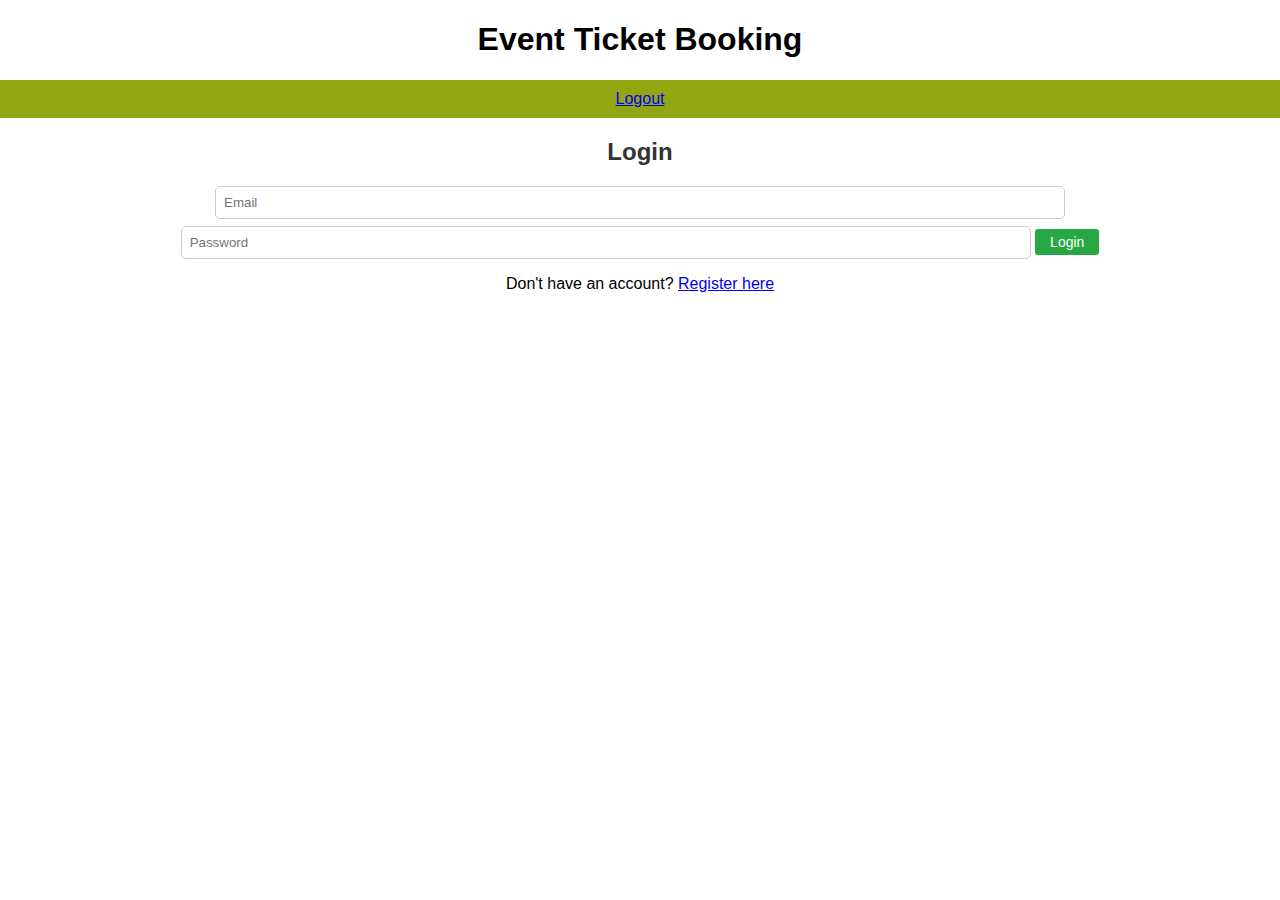
<file: index.html>
<!DOCTYPE html>
<html lang="en">
<head>
    <meta charset="UTF-8">
    <meta name="viewport" content="width=device-width, initial-scale=1.0">
    <title>Login - Event Ticket Booking</title>
    <link rel="stylesheet" href="styles.css">
</head>
<body>
    <header>
        <h1>Event Ticket Booking</h1>
        <nav>
            
            <a href="logout.html">Logout</a>
        </nav>
    </header>
    
    <main>
        <section id="login-section">
            <h2>Login</h2>
            <input type="text" id="login-email" placeholder="Email">
            <input type="password" id="login-password" placeholder="Password">
            <button onclick="loginUser()">Login</button>
            <p>Don't have an account? <a href="index.html">Register here</a></p>
        </section>
    </main>
    
    <script>
        function loginUser() {
            const email = document.getElementById("login-email").value;
            const password = document.getElementById("login-password").value;
            
            if (email && password) {
                // Simulating login success and redirecting
                alert("Login successful! Redirecting to dashboard...");
                window.location.href = "dashboard.html"; // Redirecting to a new page
            } else {
                alert("Please enter both email and password.");
            }
        }
    </script>
</body>
</html>
</file>
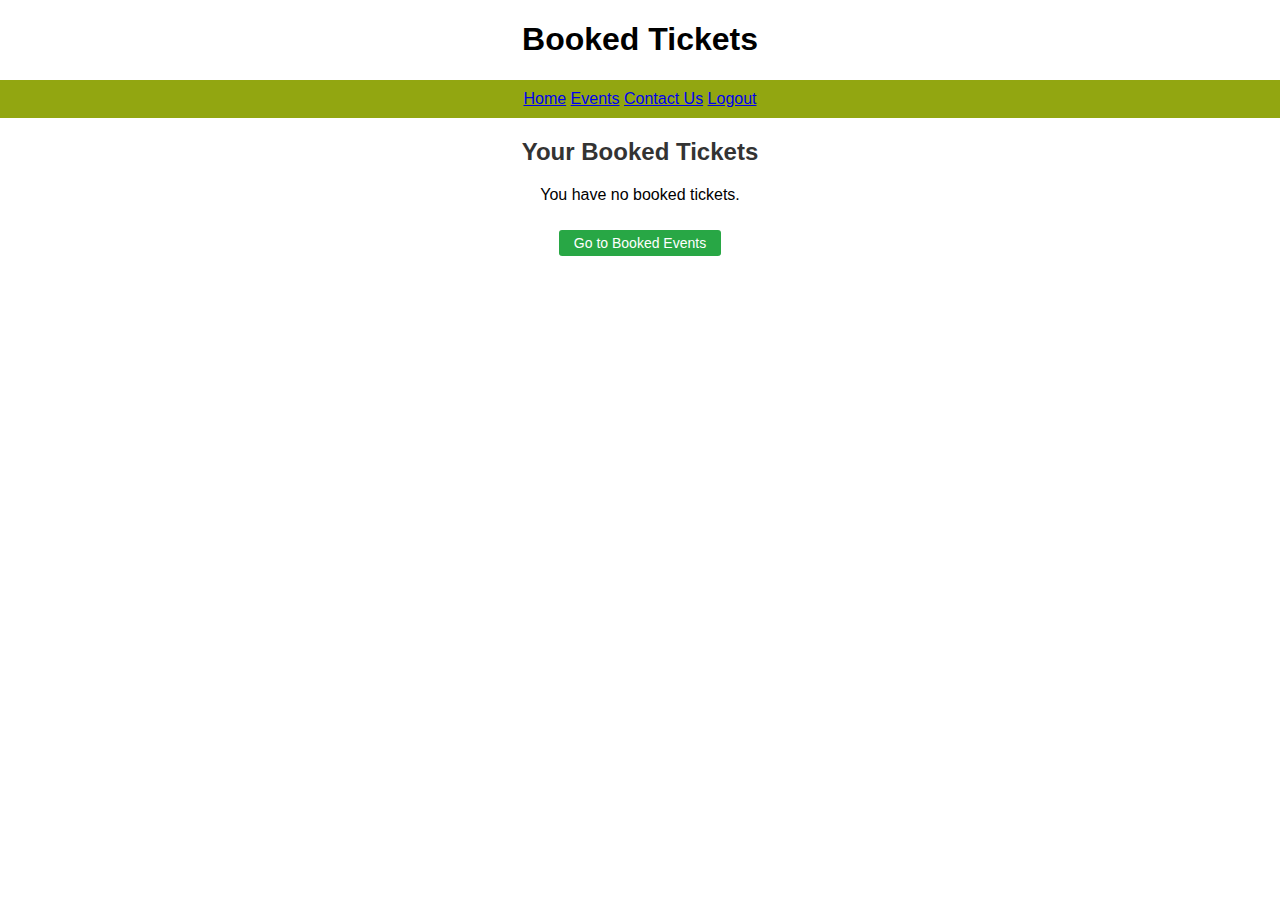
<file: booked.html>
<!-- booked.html -->
<!DOCTYPE html>
<html lang="en">
<head>
    <meta charset="UTF-8">
    <meta name="viewport" content="width=device-width, initial-scale=1.0">
    <title>Booked Tickets</title>
    <link rel="stylesheet" href="styles.css">
</head>
<body>
    <header>
        <h1>Booked Tickets</h1>
        <nav>
            <a href="dashboard.html">Home</a>
            <a href="events.html">Events</a>
            <a href="contact.html">Contact Us</a>
         
            <a href="logout.html">Logout</a>
        </nav>
    </header>
    
    <main>
        <section id="booked-tickets-section">
            <h2>Your Booked Tickets</h2>
            <ul id="booked-tickets-list"></ul>
            <p id="no-tickets-message" style="display: none;">You have no booked tickets.</p>
        </section>
        <button onclick="window.location.href='final.html'">Go to Booked Events</button>
    </main>
    
    <script>
        document.addEventListener("DOMContentLoaded", function () {
            let bookedTickets = JSON.parse(localStorage.getItem("bookedTickets")) || [];
            let bookedTicketsList = document.getElementById("booked-tickets-list");
            let noTicketsMessage = document.getElementById("no-tickets-message");

            if (bookedTickets.length === 0) {
                noTicketsMessage.style.display = "block";
            } else {
                noTicketsMessage.style.display = "none";
                bookedTickets.forEach(ticket => {
                    let li = document.createElement("li");
                    li.innerHTML = `<strong>${ticket.name}</strong> - ${ticket.date} (${ticket.location}) - <strong>Price:</strong> ${ticket.price}`;
                    bookedTicketsList.appendChild(li);
                });
            }
        });
    </script>
</body>
</html>
</file>
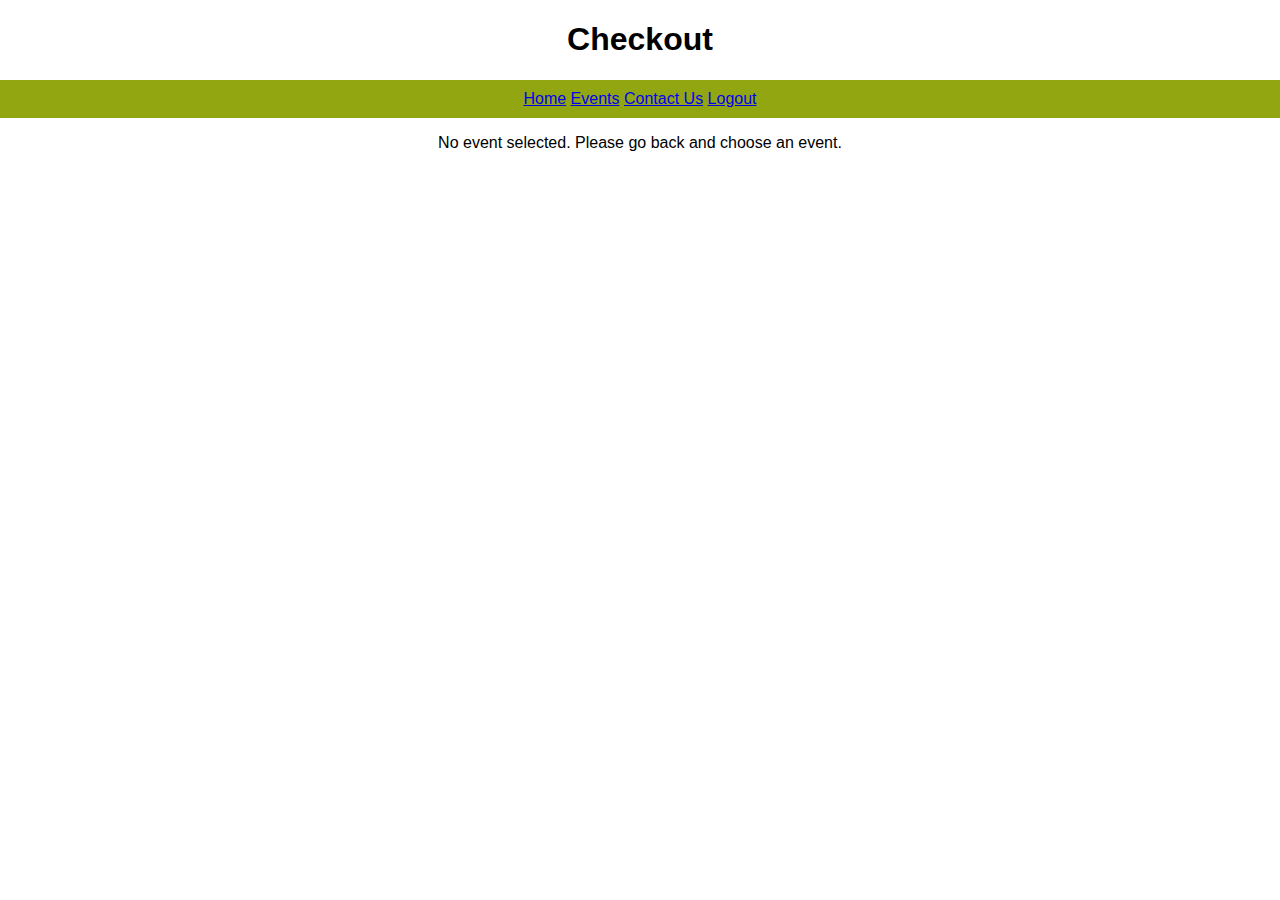
<file: checkout.html>
<!-- checkout.html -->
<!DOCTYPE html>
<html lang="en">
<head>
    <meta charset="UTF-8">
    <meta name="viewport" content="width=device-width, initial-scale=1.0">
    <title>Checkout</title>
    <link rel="stylesheet" href="styles.css">
</head>
<body>
    <header>
        <h1>Checkout</h1>
        <nav>
            <a href="dashboard.html">Home</a>
            <a href="events.html">Events</a>
            <a href="contact.html">Contact Us</a>
            <a href="logout.html">Logout</a>
        </nav>
    </header>
    
    <main>
        <section id="checkout-section">
            <h2>Choose Payment Method</h2>
            <p>Selected Event: <span id="selected-event-name"></span></p>
            <p>Price: <span id="selected-event-price"></span></p>
            <form id="checkoutForm">
                <label>
                    <input type="radio" name="paymentMethod" value="creditCard" required> Credit Card
                </label>
                
                <label>
                    <input type="radio" name="paymentMethod" value="debitcard" required> Debit Card
                </label>
                
                <button type="submit">Proceed to Payment</button>
            </form>
        </section>
    </main>
    
    <script>
        document.addEventListener("DOMContentLoaded", function () {
            const selectedEvent = JSON.parse(localStorage.getItem("selectedEvent")); // Retrieve event data
        
            if (selectedEvent) {
                document.getElementById("selected-event-name").textContent = selectedEvent.name;
                document.getElementById("selected-event-price").textContent = `$${selectedEvent.price}`; // Add $ sign for clarity
            } else {
                document.getElementById("checkout-section").innerHTML = "<p>No event selected. Please go back and choose an event.</p>";
            }
        
            // Handle form submission to proceed to payments page
            document.getElementById("checkoutForm").addEventListener("submit", function (event) {
                event.preventDefault();
                window.location.href = "payments.html";
            });
        });
    </script>
</body>
</html>

<!-- Update events.html bookTicket function to redirect to checkout.html -->
<script>
    function bookTicket(eventId) {
        localStorage.setItem('selectedEventId', eventId);
        window.location.href = "checkout.html"; // Redirect to checkout page
    }
</script>
</file>
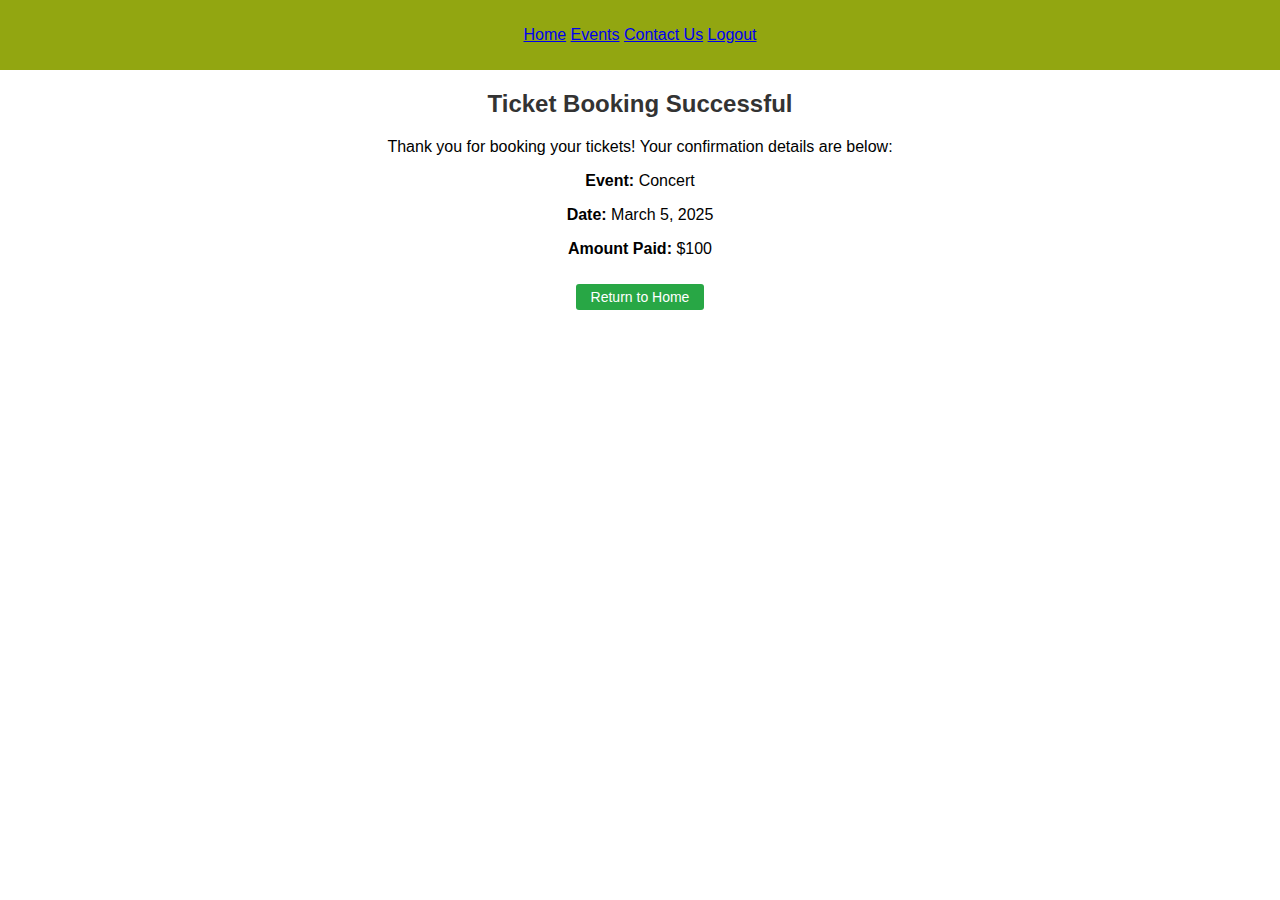
<file: confirmation.html>
<!DOCTYPE html>
<html lang="en">
<head>
    <meta charset="UTF-8">
    <meta name="viewport" content="width=device-width, initial-scale=1.0">
    <title>Booking Confirmation</title>
    <link rel="stylesheet" href="styles.css">
</head>
<body>
    <nav>
        <ul>
            <a href="dashboard.html">Home</a>
            <a href="events.html">Events</a>
            <a href="contact.html">Contact Us</a>
            <a href="logout.html">Logout</a>
            
        </ul>
    </nav>

    <section id="confirmation-page">
        <h2>Ticket Booking Successful</h2>
        <p>Thank you for booking your tickets! Your confirmation details are below:</p>
        <p><strong>Event:</strong> <span id="event-name">Concert</span></p>
        <p><strong>Date:</strong> <span id="event-date">March 5, 2025</span></p>
        <p><strong>Amount Paid:</strong> <span id="amount">$100</span></p>
        <button onclick="window.location.href='dashboard.html'">Return to Home</button>
    </section>
</body>
</html>
</file>
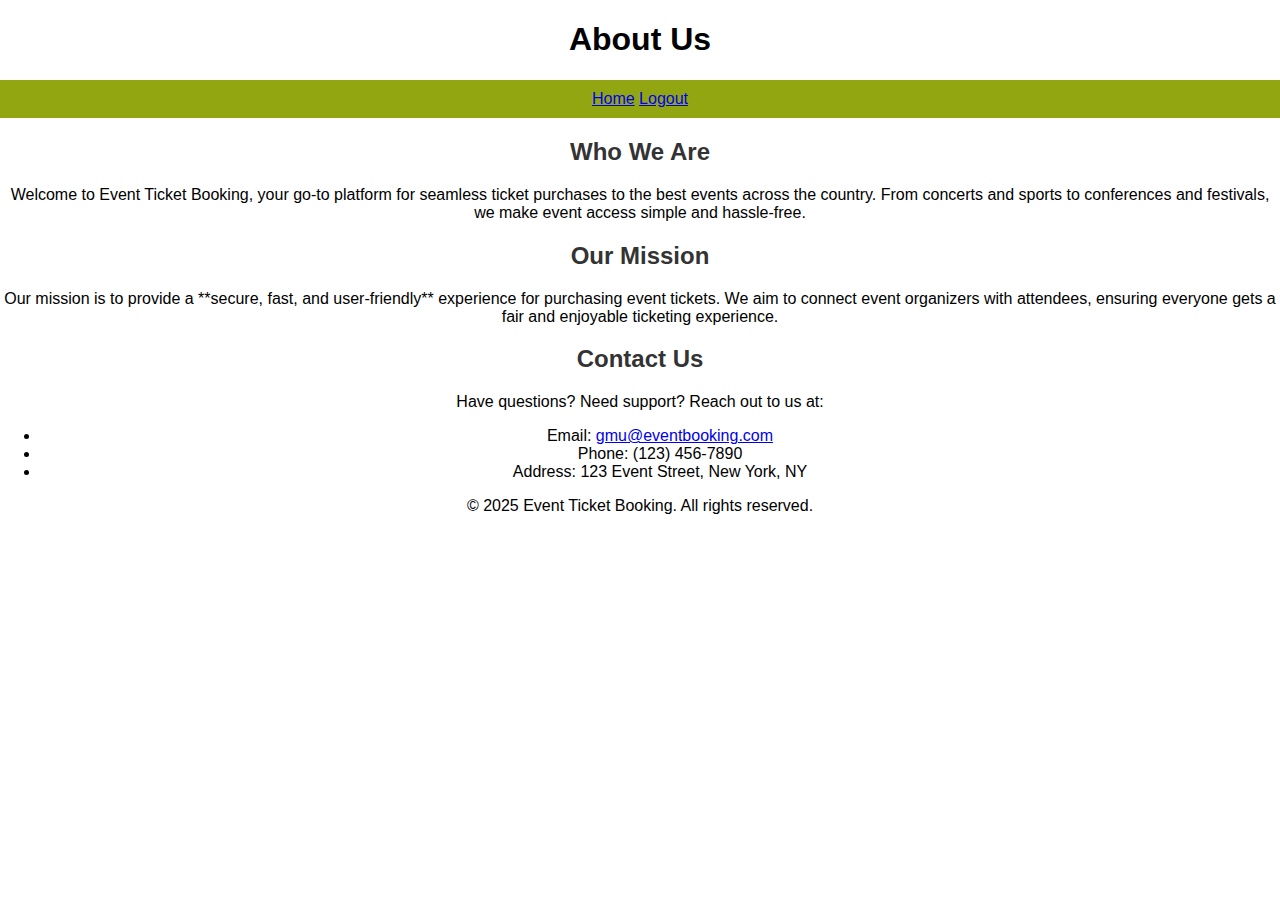
<file: contact.html>
<!DOCTYPE html>
<html lang="en">
<head>
    <meta charset="UTF-8">
    <meta name="viewport" content="width=device-width, initial-scale=1.0">
    <title>About Us - Event Ticket Booking</title>
    <link rel="stylesheet" href="styles.css">
</head>
<body>
    <header>
        <h1>About Us</h1>
        <nav>
            <a href="index.html">Home</a>
            
            <a href="logout.html">Logout</a>
        </nav>
    </header>
    
    <main>
        <section id="about">
            <h2>Who We Are</h2>
            <p>Welcome to Event Ticket Booking, your go-to platform for seamless ticket purchases to the best events across the country. From concerts and sports to conferences and festivals, we make event access simple and hassle-free.</p>
        </section>
        
        <section id="mission">
            <h2>Our Mission</h2>
            <p>Our mission is to provide a **secure, fast, and user-friendly** experience for purchasing event tickets. We aim to connect event organizers with attendees, ensuring everyone gets a fair and enjoyable ticketing experience.</p>
        </section>
        
        <section id="contact">
            <h2>Contact Us</h2>
            <p>Have questions? Need support? Reach out to us at:</p>
            <ul>
                <li>Email: <a href="mailto:gmu@eventbooking.com">gmu@eventbooking.com</a></li>
                <li>Phone: (123) 456-7890</li>
                <li>Address: 123 Event Street, New York, NY</li>
            </ul>
        </section>
    </main>
    
    <footer>
        <p>&copy; 2025 Event Ticket Booking. All rights reserved.</p>
    </footer>
</body>
</html>
</file>
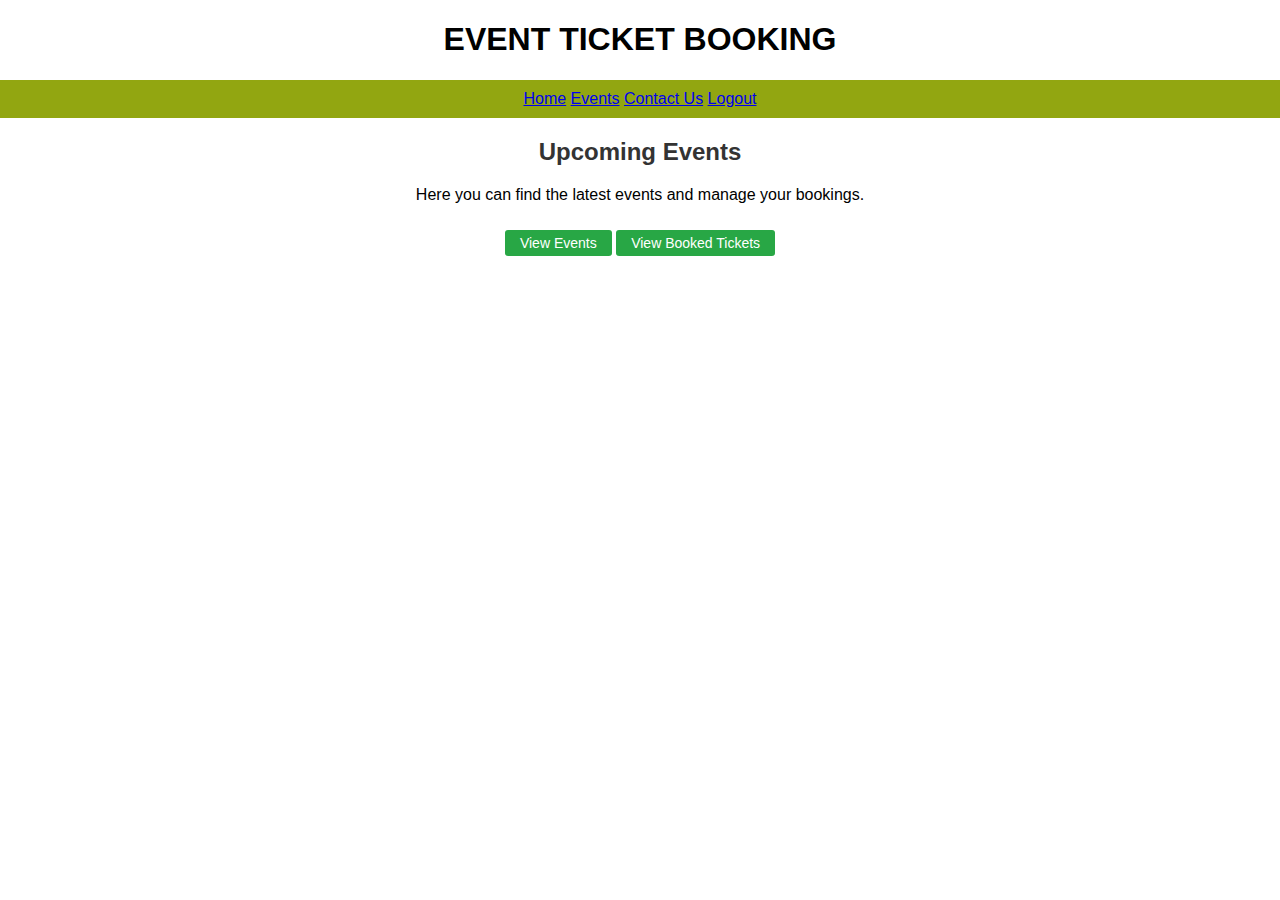
<file: dashboard.html>
<!-- dashboard.html -->
<!DOCTYPE html>
<html lang="en">
<head>
    <meta charset="UTF-8">
    <meta name="viewport" content="width=device-width, initial-scale=1.0">
    <title>Dashboard - Event Ticket Booking</title>
    <link rel="stylesheet" href="styles.css">
</head>
<body>
    <header>
        <h1>EVENT TICKET BOOKING</h1>
        <nav>
            <a href="dashboard.html">Home</a>
            <a href="events.html">Events</a>
            <a href="contact.html">Contact Us</a>
            
            <a href="logout.html">Logout</a>
        </nav>
    </header>
    
    <main>
        <section>
            <h2>Upcoming Events</h2>
            <p>Here you can find the latest events and manage your bookings.</p>
            <button onclick="viewEvents()">View Events</button>
            <button onclick="window.location.href='booked.html'">View Booked Tickets</button>
        </section>
    </main>
    
    <script>
        function viewEvents() {
            window.location.href = "events.html";
        }

        // Ensure booked tickets reflect in view tickets
        document.addEventListener("DOMContentLoaded", function () {
            let bookedTickets = JSON.parse(localStorage.getItem("bookedTickets")) || [];
            let events = JSON.parse(localStorage.getItem("events")) || [];
            
            bookedTickets.forEach(booked => {
                let event = events.find(e => e.id === booked.id);
                if (event) {
                    event.tickets -= 1; // Reduce available tickets
                }
            });
            
            localStorage.setItem("events", JSON.stringify(events));
        });
    </script>
</body>
</html>
</file>
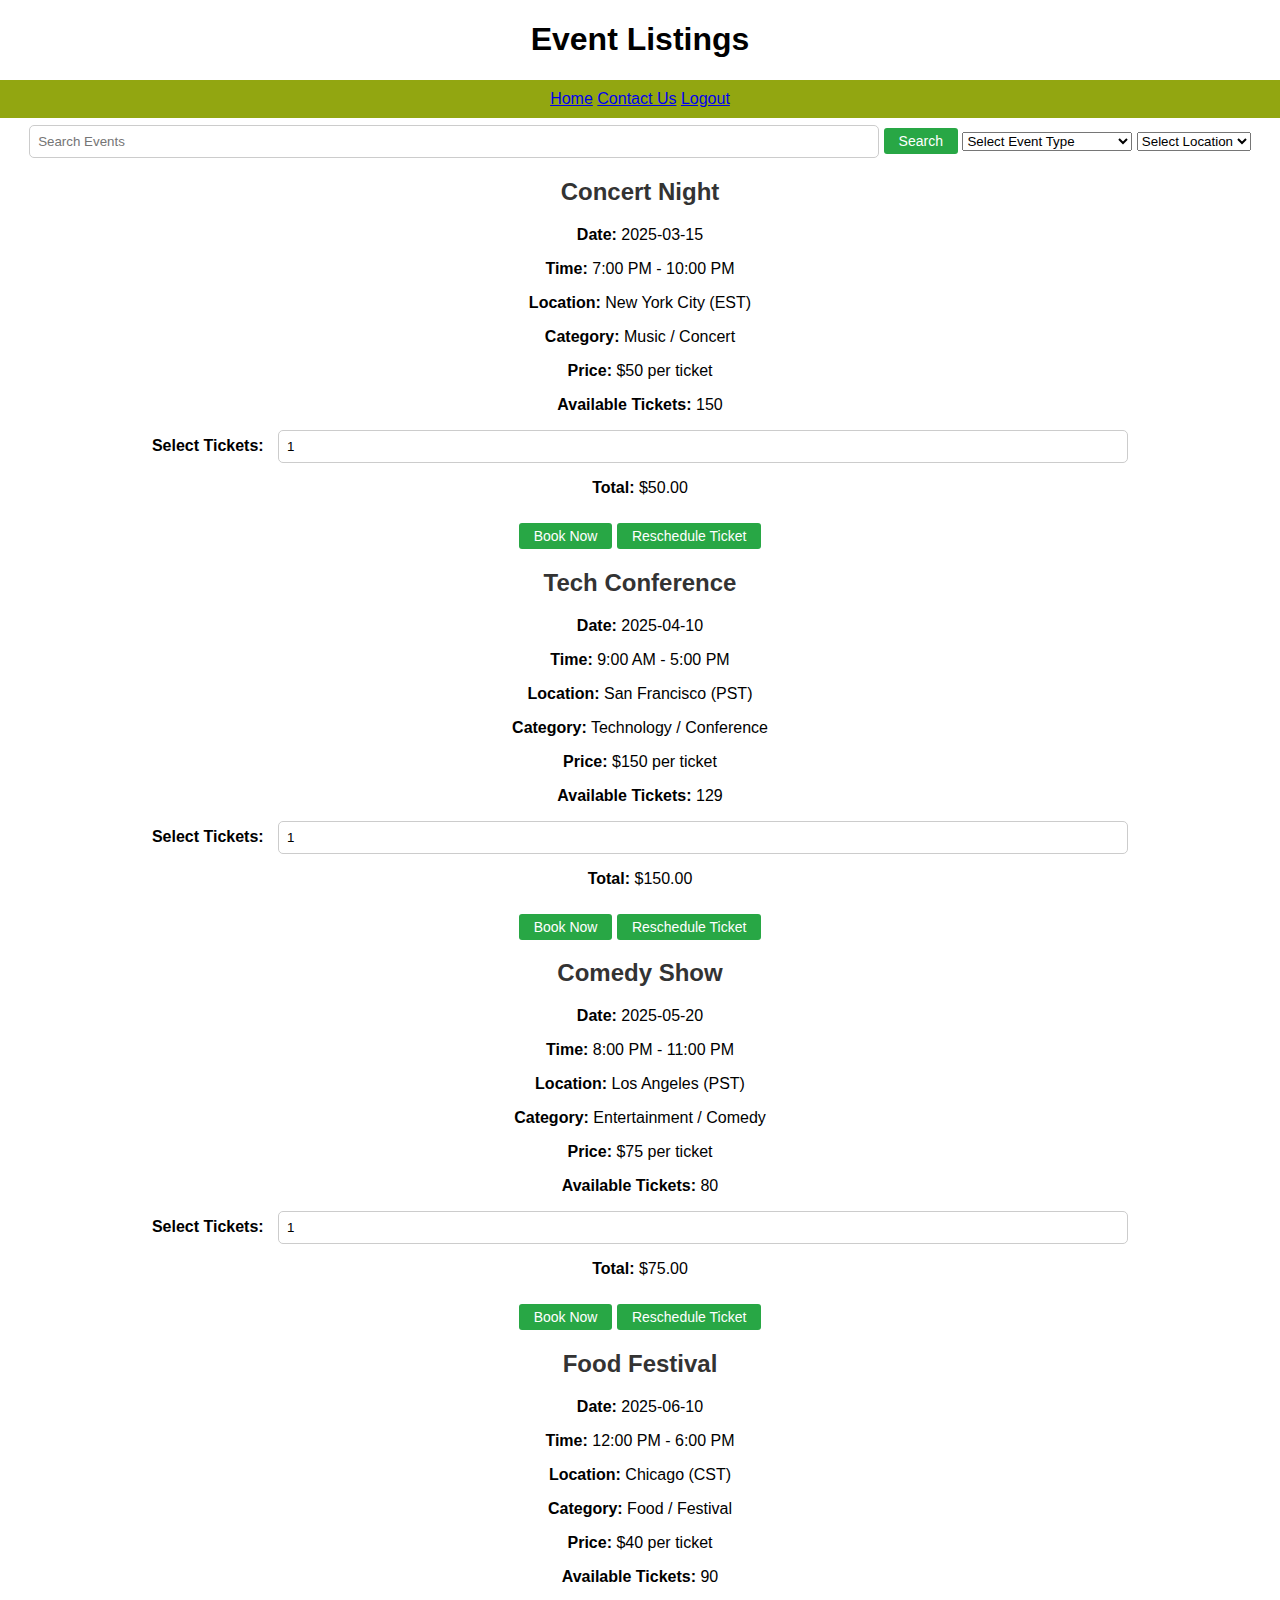
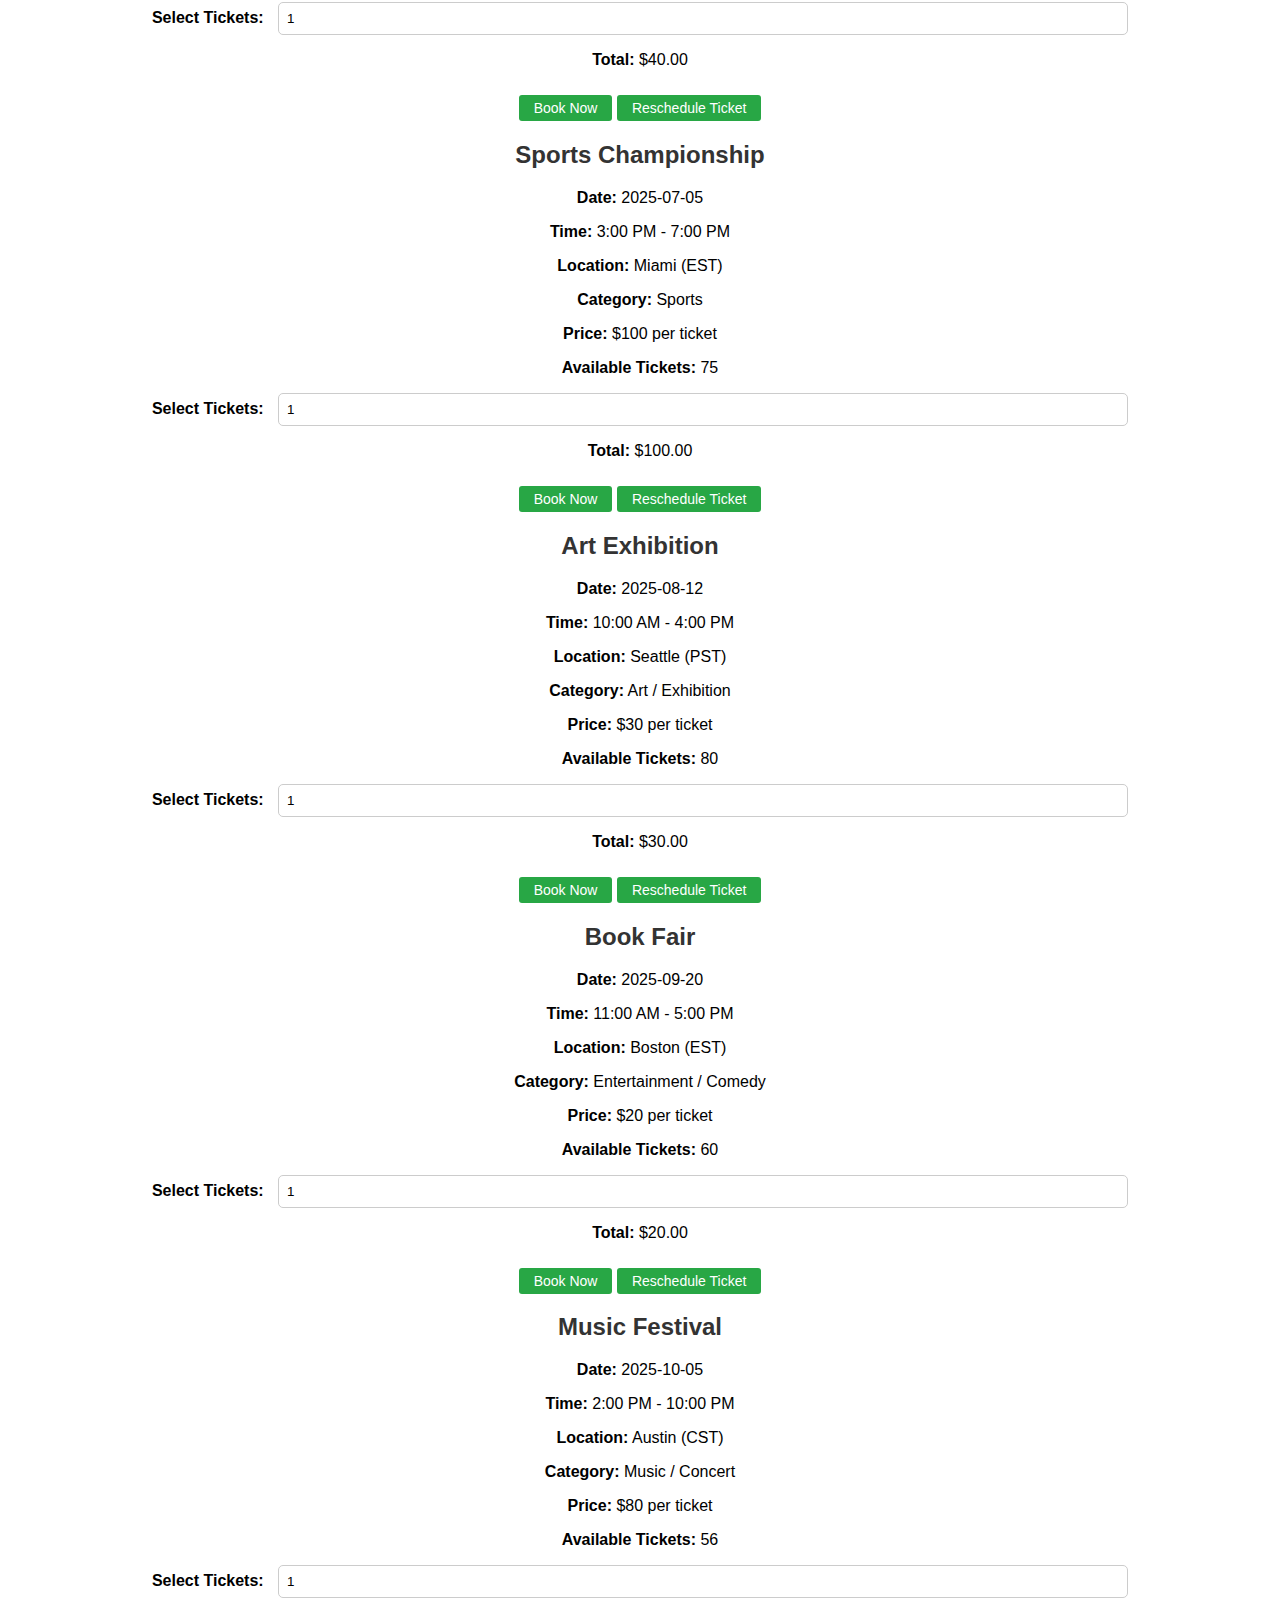
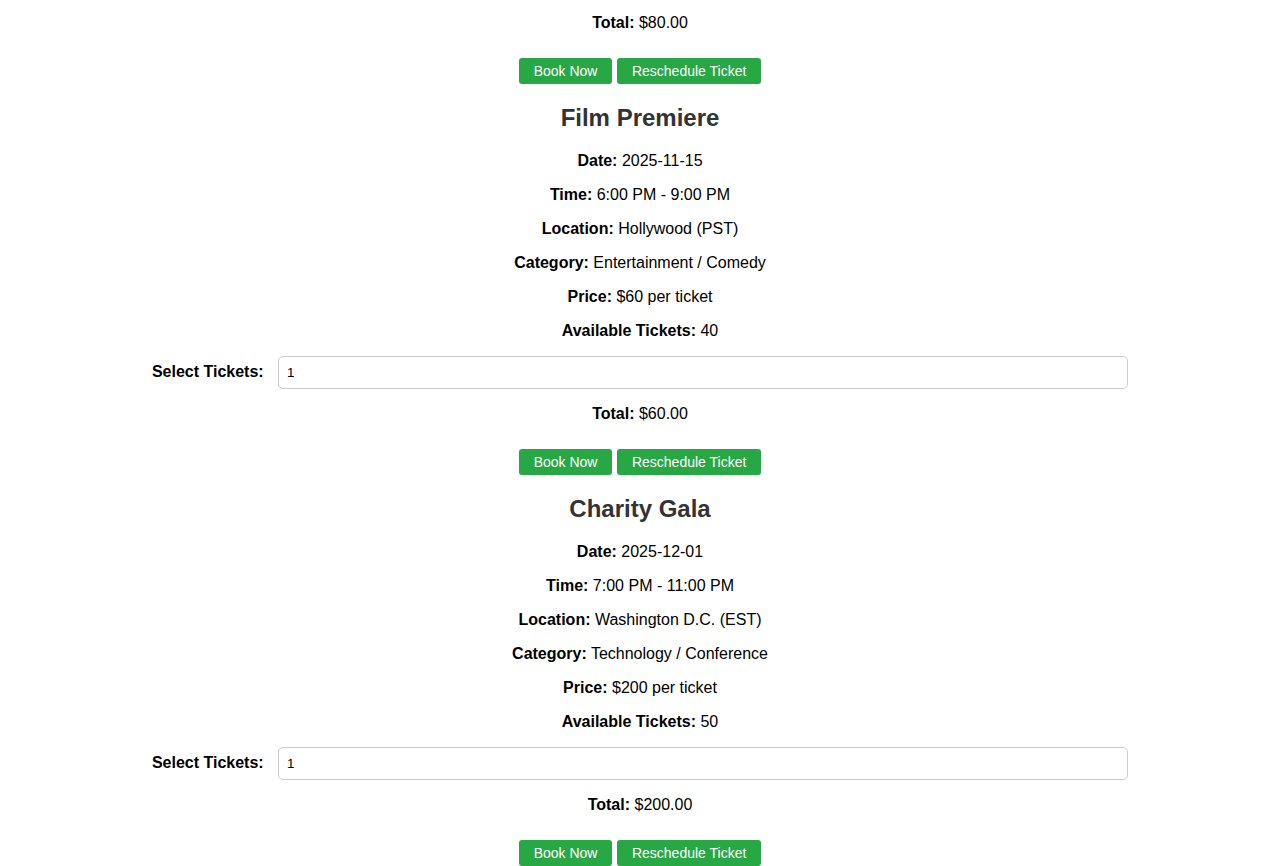
<file: events.html>
<!DOCTYPE html>
<html lang="en">
<head>
    <meta charset="UTF-8">
    <meta name="viewport" content="width=device-width, initial-scale=1.0">
    <title>Events - Event Ticket Booking</title>
    <link rel="stylesheet" href="styles.css">
</head>
<body>
    <header>
        <h1>Event Listings</h1>
        <nav>
            <a href="dashboard.html">Home</a>
            <a href="contact.html">Contact Us</a>
            <a href="logout.html">Logout</a>
        </nav>
    </header>
    
    <main>
        <div>
            <input type="text" id="searchBar" placeholder="Search Events">
            <button onclick="searchEvents()">Search</button>

            <select id="eventTypeFilter" onchange="filterEvents()">
                <option value="">Select Event Type</option>
                <option value="Music / Concert">Music / Concert</option>
                <option value="Technology / Conference">Technology / Conference</option>
                <option value="Entertainment / Comedy">Entertainment / Comedy</option>
                <option value="Food / Festival">Food / Festival</option>
                <option value="Sports">Sports</option>
                <option value="Art / Exhibition">Art / Exhibition</option>
            </select>

            <select id="locationFilter" onchange="filterEvents()">
                <option value="">Select Location</option>
                <option value="New York City">New York City</option>
                <option value="San Francisco">San Francisco</option>
                <option value="Los Angeles">Los Angeles</option>
                <option value="Chicago">Chicago</option>
                <option value="Miami">Miami</option>
                <option value="Seattle">Seattle</option>
                <option value="Boston">Boston</option>
                <option value="Austin">Austin</option>
                <option value="Hollywood">Hollywood</option>
                <option value="Las Vegas">Las Vegas</option>
            </select>
        </div>

        <section id="event-list">
            <!-- Events will be populated dynamically -->
        </section>
    </main>

    <script>
        const events = [
            { id: 1, name: "Concert Night", date: "2025-03-15", time: "7:00 PM - 10:00 PM", location: "New York City (EST)", category: "Music / Concert", price: 50,tickets: 150, rescheduleDates: ["2025-03-20", "2025-03-25"] },
            { id: 2, name: "Tech Conference", date: "2025-04-10", time: "9:00 AM - 5:00 PM", location: "San Francisco (PST)", category: "Technology / Conference", price: 150,tickets: 129, rescheduleDates: ["2025-04-15", "2025-04-20"] },
            { id: 3, name: "Comedy Show", date: "2025-05-20", time: "8:00 PM - 11:00 PM", location: "Los Angeles (PST)", category: "Entertainment / Comedy",  price: 75,tickets: 80, rescheduleDates: ["2025-05-25", "2025-05-30"] },
            { id: 4, name: "Food Festival", date: "2025-06-10", time: "12:00 PM - 6:00 PM", location: "Chicago (CST)", category: "Food / Festival",  price: 40,tickets: 90, rescheduleDates: ["2025-06-15", "2025-06-20"] },
            { id: 5, name: "Sports Championship", date: "2025-07-05", time: "3:00 PM - 7:00 PM", location: "Miami (EST)", category: "Sports", price: 100,tickets: 75, rescheduleDates: ["2025-07-10", "2025-07-15"] },
            { id: 6, name: "Art Exhibition", date: "2025-08-12", time: "10:00 AM - 4:00 PM", location: "Seattle (PST)", category: "Art / Exhibition",  price: 30,tickets: 80, rescheduleDates: ["2025-08-18", "2025-08-25"] },
            { id: 7, name: "Book Fair", date: "2025-09-20", time: "11:00 AM - 5:00 PM", location: "Boston (EST)", category: "Entertainment / Comedy",  price: 20,tickets: 60, rescheduleDates: ["2025-09-25", "2025-09-30"] },
            { id: 8, name: "Music Festival", date: "2025-10-05", time: "2:00 PM - 10:00 PM", location: "Austin (CST)", category: "Music / Concert", price: 80,tickets: 56, rescheduleDates: ["2025-10-10", "2025-10-15"] },
            { id: 9, name: "Film Premiere", date: "2025-11-15", time: "6:00 PM - 9:00 PM", location: "Hollywood (PST)", category: "Entertainment / Comedy",price: 60,tickets: 40, rescheduleDates: ["2025-11-20", "2025-11-25"] },
            { id: 10, name: "Charity Gala", date: "2025-12-01", time: "7:00 PM - 11:00 PM", location: "Washington D.C. (EST)", category: "Technology / Conference", price: 200,tickets: 50, rescheduleDates: ["2025-12-05", "2025-12-10"] }
        ];

        function renderEvents(eventList = events) {
            const eventContainer = document.getElementById('event-list');
            eventContainer.innerHTML = '';
        
            eventList.forEach(event => {
                const eventItem = document.createElement('div');
                eventItem.innerHTML = `
                    <h2>${event.name}</h2>
                    <p><strong>Date:</strong> ${event.date}</p>
                    <p><strong>Time:</strong> ${event.time}</p>
                    <p><strong>Location:</strong> ${event.location}</p>
                    <p><strong>Category:</strong> ${event.category}</p>
                    <p><strong>Price:</strong> $${event.price} per ticket</p>
                    <p><strong>Available Tickets:</strong> <span id="tickets-${event.id}">${event.tickets}</span></p>
        
                    <label for="quantity-${event.id}"><strong>Select Tickets:</strong></label>
                    <input type="number" id="quantity-${event.id}" min="1" max="${event.tickets}" value="1">
                    
                    <p><strong>Total:</strong> $<span id="total-${event.id}">${event.price.toFixed(2)}</span></p>
        
                    <button onclick="bookTicket(${event.id})">Book Now</button>
                    <button onclick="toggleReschedule(${event.id})">Reschedule Ticket</button>
        
                    <div id="reschedule-options-${event.id}" style="display: none;">
                        <label for="reschedule-${event.id}"><strong>Select a new date:</strong></label>
                        <select id="reschedule-${event.id}">
                            ${event.rescheduleDates.map(date => `<option value="${date}">${date}</option>`).join("")}
                        </select>
                        <button onclick="confirmReschedule(${event.id})">Confirm</button>
                    </div>
                `;
                eventContainer.appendChild(eventItem);
        
                // Update total price dynamically
                document.getElementById(`quantity-${event.id}`).addEventListener('input', function () {
                    let quantity = parseInt(this.value, 10);
                    if (isNaN(quantity) || quantity < 1) quantity = 1;
                    let price = parseFloat(event.price);
                    document.getElementById(`total-${event.id}`).textContent = `$${(price * quantity).toFixed(2)}`;
                });
            });
        }
        
        

        function bookTicket(eventId) {
            let selectedEvent = events.find(event => event.id == eventId);
        
            if (!selectedEvent) {
                alert("Event not found.");
                return;
            }
        
            // Store full event details in localStorage
            localStorage.setItem("selectedEvent", JSON.stringify(selectedEvent));
        
            // Redirect to checkout page
            window.location.href = "checkout.html";
        }
        
        
        

        function toggleReschedule(eventId) {
            let rescheduleDiv = document.getElementById(`reschedule-options-${eventId}`);
            rescheduleDiv.style.display = (rescheduleDiv.style.display === "block") ? "none" : "block";
        }

        function confirmReschedule(eventId) {
            let newDate = document.getElementById(`reschedule-${eventId}`).value;
            alert(`Your ticket for Event ID ${eventId} has been rescheduled to ${newDate}.`);
        }

        function searchEvents() {
            let query = document.getElementById("searchBar").value.toLowerCase();
            let filteredEvents = events.filter(event => event.name.toLowerCase().includes(query));
            renderEvents(filteredEvents);
        }

        function filterEvents() {
            let selectedType = document.getElementById("eventTypeFilter").value;
            let selectedLocation = document.getElementById("locationFilter").value;

            let filteredEvents = events.filter(event => {
                let matchesType = selectedType ? event.category === selectedType : true;
                let matchesLocation = selectedLocation ? event.location.includes(selectedLocation) : true;
                return matchesType && matchesLocation;
            });

            renderEvents(filteredEvents);
        }

        window.onload = function () {
            renderEvents();
        };
    </script>
</body>
</html>
</file>
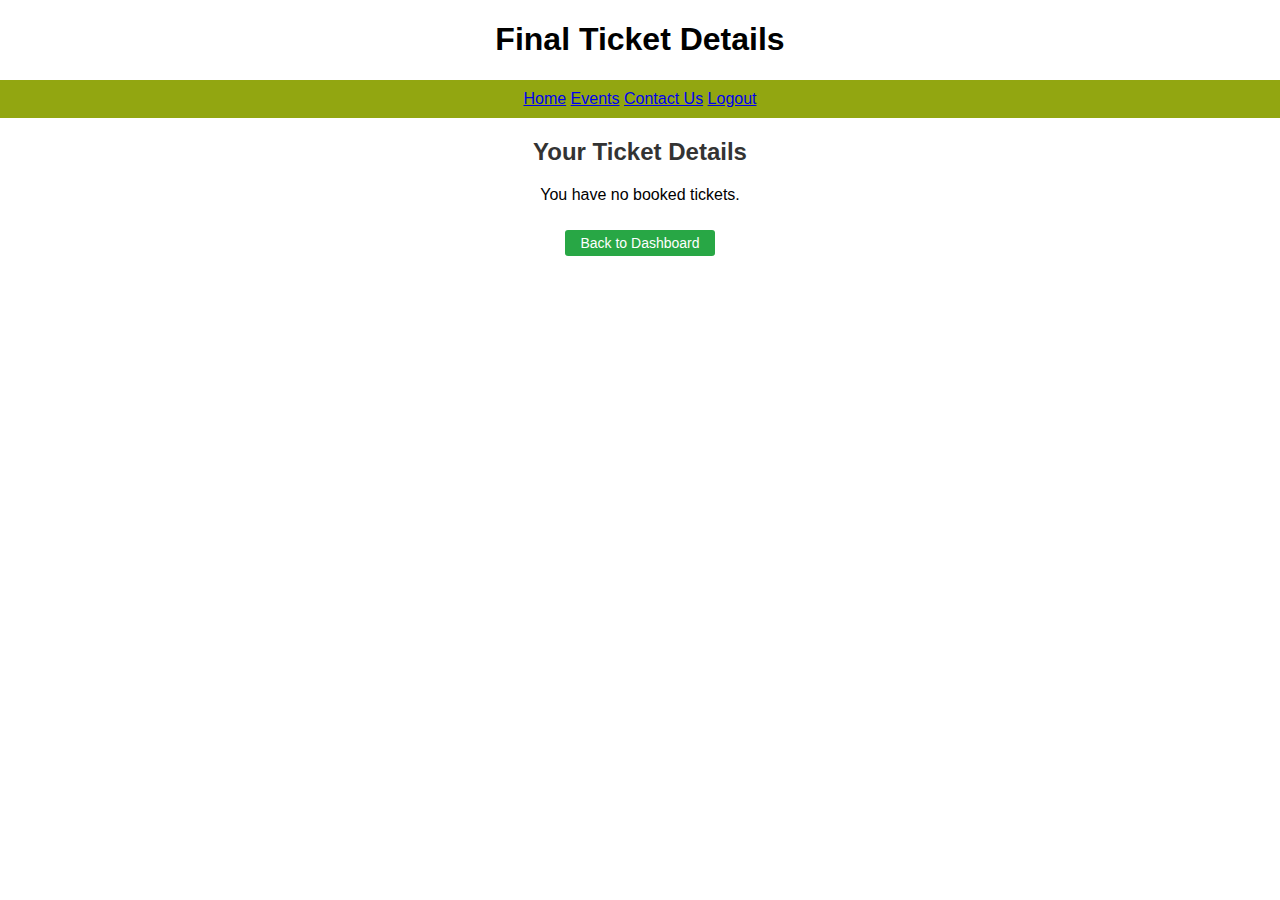
<file: final.html>
<!-- final.html -->
<!DOCTYPE html>
<html lang="en">
<head>
    <meta charset="UTF-8">
    <meta name="viewport" content="width=device-width, initial-scale=1.0">
    <title>Final Ticket Details</title>
    <link rel="stylesheet" href="styles.css">
</head>
<body>
    <header>
        <h1>Final Ticket Details</h1>
        <nav>
            <a href="dashboard.html">Home</a>
            <a href="events.html">Events</a>
            <a href="contact.html">Contact Us</a>
            <a href="logout.html">Logout</a>
        </nav>
    </header>
    
    <main>
        <section id="final-ticket-section">
            <h2>Your Ticket Details</h2>
            <ul id="final-ticket-list"></ul>
            <p id="no-tickets-message" style="display: none;">You have no booked tickets.</p>
        </section>
        <button onclick="window.location.href='dashboard.html'">Back to Dashboard</button>
    </main>
    
    <script>
        document.addEventListener("DOMContentLoaded", function () {
            let bookedTickets = JSON.parse(localStorage.getItem("bookedTickets")) || [];
            let finalTicketList = document.getElementById("final-ticket-list");
            let noTicketsMessage = document.getElementById("no-tickets-message");
        
            finalTicketList.innerHTML = ""; // Clear previous content
        
            if (bookedTickets.length === 0) {
                noTicketsMessage.style.display = "block";
            } else {
                noTicketsMessage.style.display = "none";
                bookedTickets.forEach(ticket => {
                    let li = document.createElement("li");
                    li.innerHTML = `
                        <strong>Event:</strong> ${ticket.name} <br> 
                        <strong>Date:</strong> ${ticket.date} <br> 
                        <strong>Location:</strong> ${ticket.location} <br> 
                        <strong>Price:</strong> ${ticket.price}
                    `;
                    finalTicketList.appendChild(li);
                });
            }
        });
        
    </script>
</body>
</html>
</file>
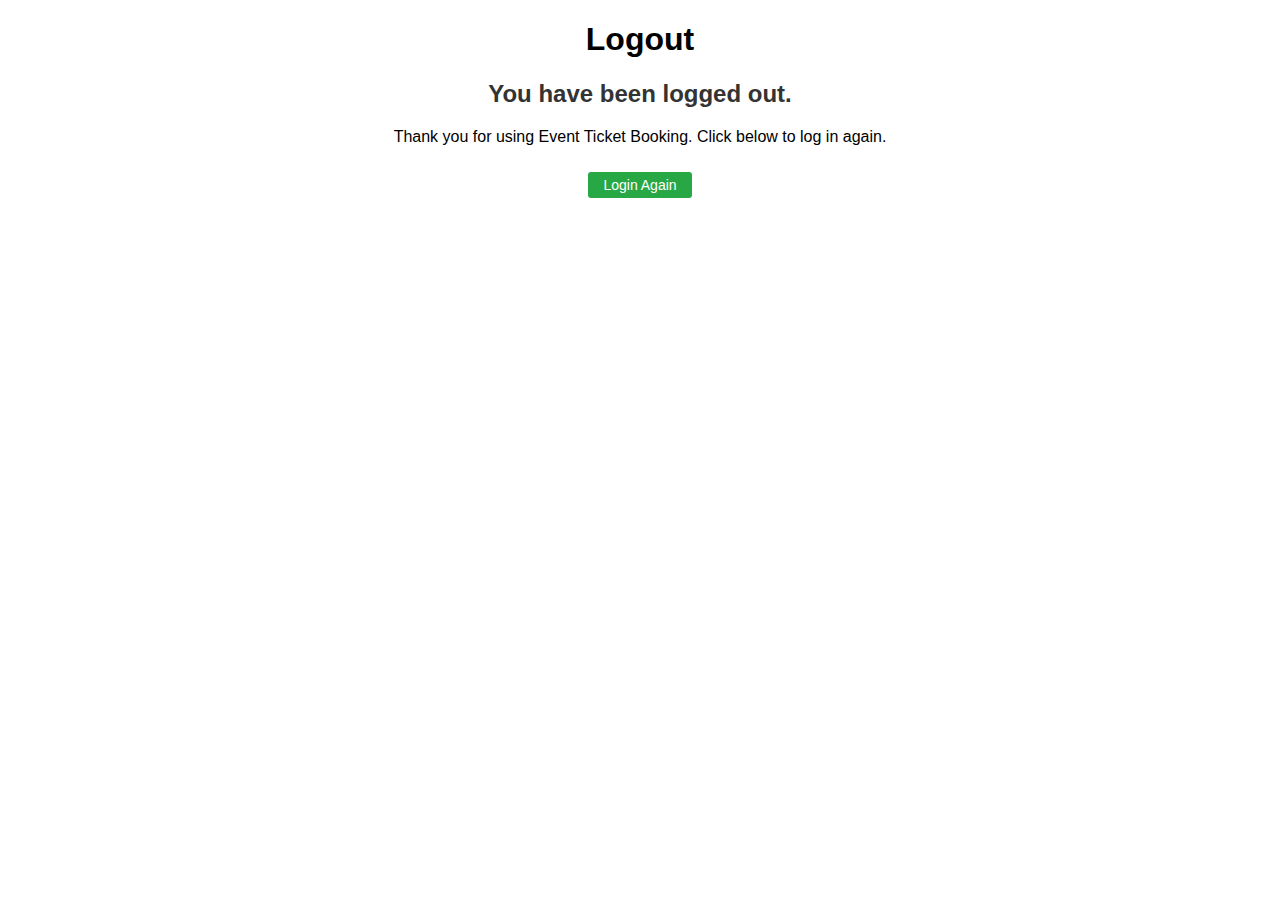
<file: logout.html>
<!DOCTYPE html>
<html lang="en">
<head>
    <meta charset="UTF-8">
    <meta name="viewport" content="width=device-width, initial-scale=1.0">
    <title>Logout - Event Ticket Booking</title>
    <link rel="stylesheet" href="styles.css">
</head>
<body>
    <header>
        <h1>Logout</h1>
    </header>
    
    <main>
        <section id="logout-section">
            <h2>You have been logged out.</h2>
            <p>Thank you for using Event Ticket Booking. Click below to log in again.</p>
            <a href="index.html"><button>Login Again</button></a>
        </section>
    </main>
    
    <script>
        // Simulating logout action
        document.addEventListener("DOMContentLoaded", () => {
            alert("You have been logged out successfully!");
            // Clearing session storage or user data if needed
            sessionStorage.clear();
            localStorage.removeItem("userLoggedIn");
        });
    </script>
</body>
</html>
</file>
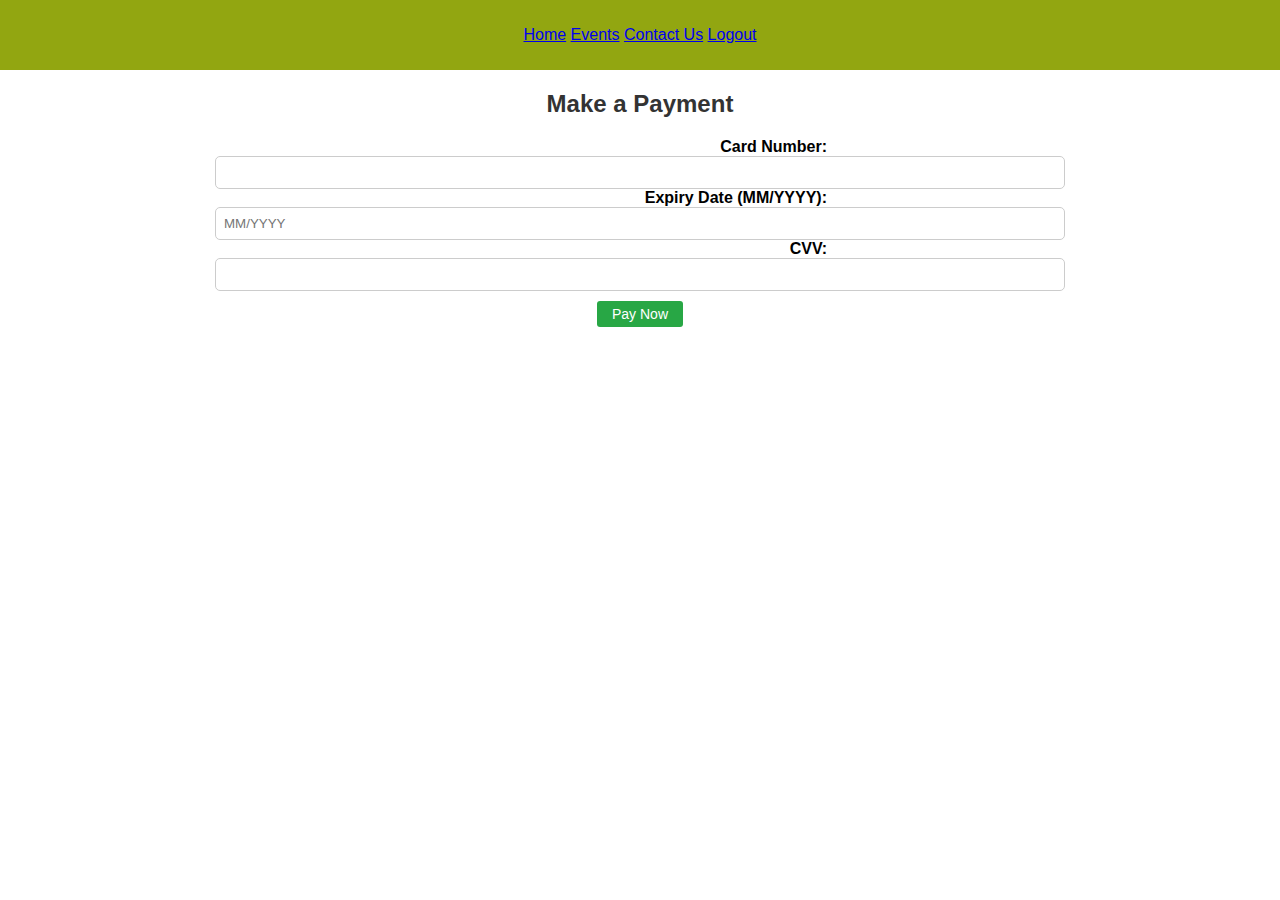
<file: payments.html>
<!DOCTYPE html>
<html lang="en">
<head>
    <meta charset="UTF-8">
    <meta name="viewport" content="width=device-width, initial-scale=1.0">
    <title>Payment Page</title>
    <link rel="stylesheet" href="styles.css">
</head>
<body>
    <nav>
        <ul>
            <a href="index.html">Home</a>
            <a href="events.html">Events</a>
            <a href="contact.html">Contact Us</a>
            <a href="logout.html">Logout</a>
           
        </ul>
    </nav>
    
    <section id="payment-page">
        <h2>Make a Payment</h2>
        <form id="payment-form">
            <label for="card-number">Card Number:</label>
            <input type="text" id="card-number" maxlength="16" required>
            <small id="card-error" class="error-message"></small>
            
            <label for="expiry">Expiry Date (MM/YYYY):</label>
            <input type="text" id="expiry" placeholder="MM/YYYY" required>
            <small id="expiry-error" class="error-message"></small>
            
            <label for="cvv">CVV:</label>
            <input type="text" id="cvv" maxlength="3" required>
            <small id="cvv-error" class="error-message"></small>
            
            <button type="submit">Pay Now</button>
        </form>
    </section>
    
    <script>
        function validateInput(input, pattern, errorElement, errorMessage) {
            input.addEventListener("input", function () {
                if (!pattern.test(input.value)) {
                    errorElement.textContent = errorMessage;
                } else {
                    errorElement.textContent = "";
                }
            });
        }
        
        document.addEventListener("DOMContentLoaded", function() {
            let cardNumber = document.getElementById('card-number');
            let expiryDate = document.getElementById('expiry');
            let cvv = document.getElementById('cvv');
            
            validateInput(cardNumber, /^\d{16}$/, document.getElementById('card-error'), "Invalid card number. Must be exactly 16 digits.");
            validateInput(cvv, /^\d{3}$/, document.getElementById('cvv-error'), "Invalid CVV. Must be exactly 3 digits.");
            
            expiryDate.addEventListener("input", function() {
                let expiryPattern = /^(0[1-9]|1[0-2])\/(\d{4})$/;
                let errorElement = document.getElementById('expiry-error');
                
                if (!expiryPattern.test(expiryDate.value)) {
                    errorElement.textContent = "Invalid expiry date. Use MM/YYYY format.";
                } else {
                    let today = new Date();
                    let currentYear = today.getFullYear();
                    let currentMonth = today.getMonth() + 1;
                    
                    let [month, year] = expiryDate.value.split('/').map(num => parseInt(num, 10));
                    
                    if (month < 1 || month > 12) {
                        errorElement.textContent = "Invalid month. Must be between 01 and 12.";
                    } else if (year < 2024) {
                        errorElement.textContent = "Card expiry year must be 2024 or later.";
                    } else if (year === currentYear && month < currentMonth) {
                        errorElement.textContent = "Card expired. Enter a future date.";
                    } else {
                        errorElement.textContent = "";
                    }
                }
            });
        });
        
        document.getElementById('payment-form').addEventListener('submit', function(event) {
            event.preventDefault();
            
            let cardNumber = document.getElementById('card-number').value.trim();
            let expiryDate = document.getElementById('expiry').value.trim();
            let cvv = document.getElementById('cvv').value.trim();
            let isValid = true;
            
            if (document.getElementById('card-error').textContent ||
                document.getElementById('expiry-error').textContent ||
                document.getElementById('cvv-error').textContent) {
                isValid = false;
            }
            
            if (isValid) {
                window.location.href = 'confirmation.html';
            }
        });
    </script>
</body>
</html>
</file>
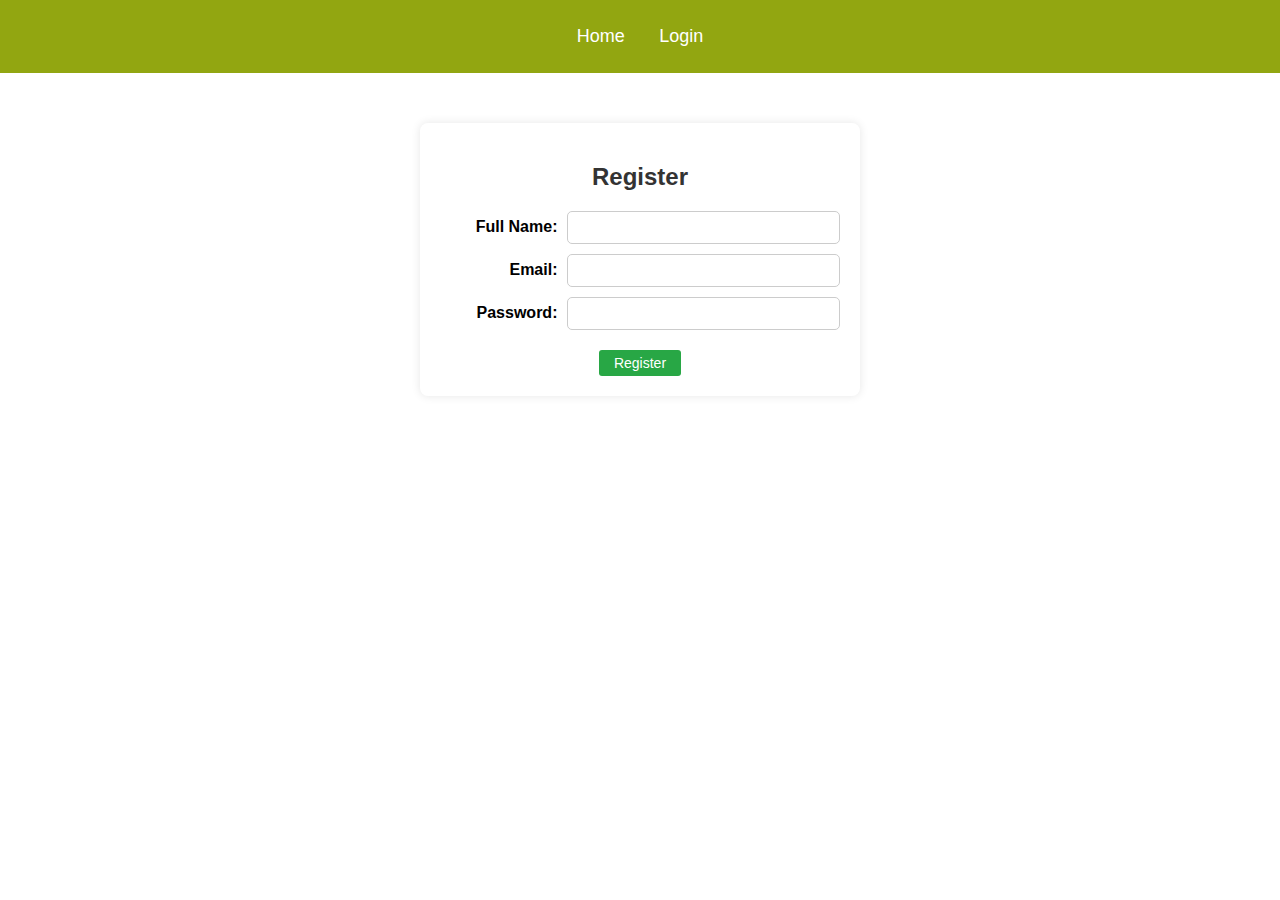
<file: register.html>
<!DOCTYPE html>
<html lang="en">
<head>
    <meta charset="UTF-8">
    <meta name="viewport" content="width=device-width, initial-scale=1.0">
    <title>Register</title>
    <link rel="stylesheet" href="styles.css">
</head>
<body>
    <nav>
        <ul>
            <li><a href="index.html">Home</a></li>
            <li><a href="index.html">Login</a></li>

        </ul>
    </nav>
    <div class="container">
        <h2>Register</h2>
        <form id="registerForm">
            <div class="form-group">
                <label for="name">Full Name:</label>
                <input type="text" id="name" required>
            </div>
            <div class="form-group">
                <label for="email">Email:</label>
                <input type="email" id="email" required>
            </div>
            <div class="form-group">
                <label for="password">Password:</label>
                <input type="password" id="password" required minlength="8">
            </div>
            <button type="submit">Register</button>
        </form>
    </div>
    <script src="script.js"></script>
</body>
</html>
</file>
<file: styles.css>
/* styles.css */
body {
    font-family: Arial, sans-serif;
    background-color: white;
    text-align: center;
    margin: 0;
    padding: 0;
}

nav {
    background-color: #92a611;
    padding: 10px;
}

nav ul {
    list-style-type: none;
    padding: 0;
}

nav ul li {
    display: inline;
    margin: 0 15px;
}

nav ul li a {
    color: white;
    text-decoration: none;
    font-size: 18px;
}

.container {
    background: white;
    padding: 20px;
    max-width: 400px;
    margin: 50px auto;
    border-radius: 8px;
    box-shadow: 0px 0px 10px 0px rgba(0, 0, 0, 0.1);
    text-align: left;
}

h2 {
    color: #333;
    text-align: center;
}

form {
    display: flex;
    flex-direction: column;
    align-items: center;
}

.form-group {
    display: flex;
    justify-content: space-between;
    width: 100%;
    margin-bottom: 10px;
    align-items: center;
}

label {
    width: 30%;
    text-align: right;
    padding-right: 10px;
    font-weight: bold;
}

input {
    width: 65%;
    padding: 8px;
    border: 1px solid #ccc;
    border-radius: 5px;
}

button {
    background-color: #28a745;
    color: white;
    padding: 5px 15px; /* Reduced padding for a smaller shape */
    border: none;
    border-radius: 3px; /* Slightly rounded edges */
    cursor: pointer;
    font-size: 14px; /* Smaller font size */
    width: auto; /* Adjusts width to content */
    margin-top: 10px;
}

button:hover {
    background-color: #218838;
}

.error {
    color: red;
    font-size: 14px;
}
</file>
